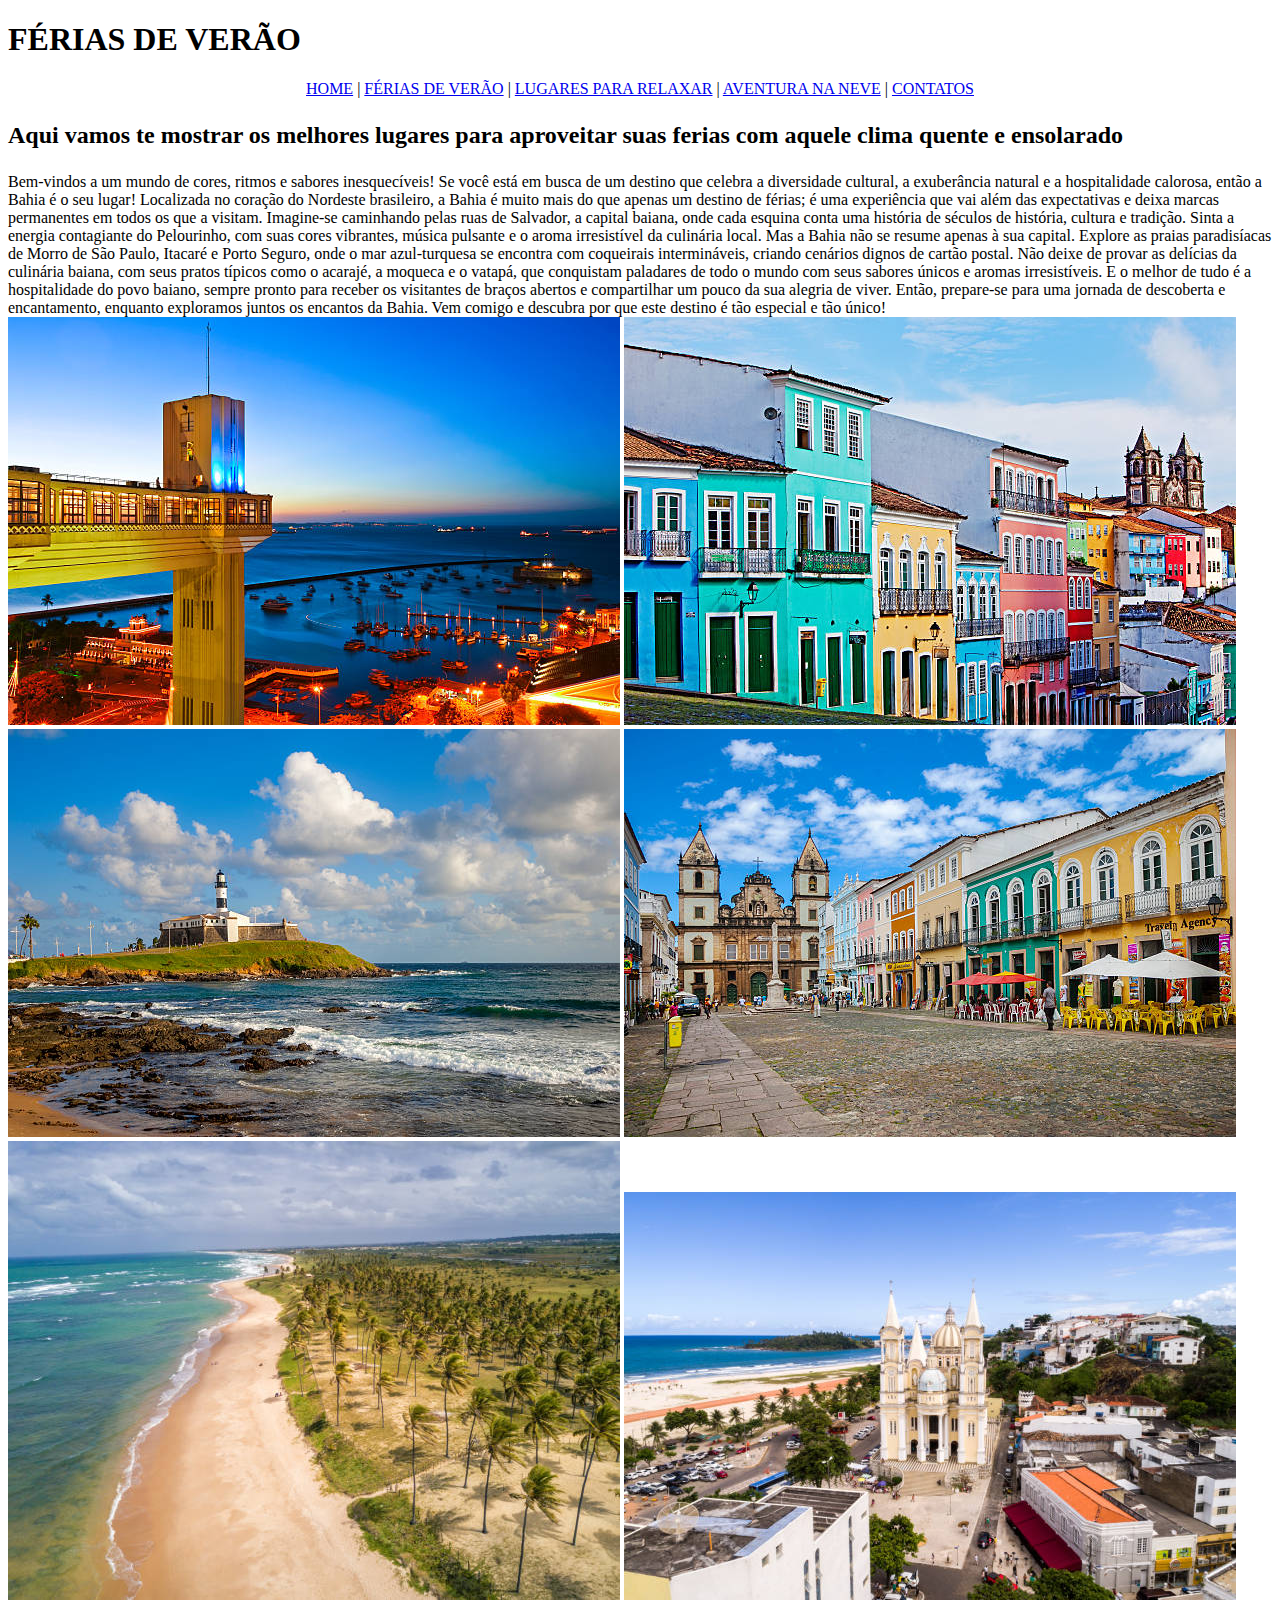
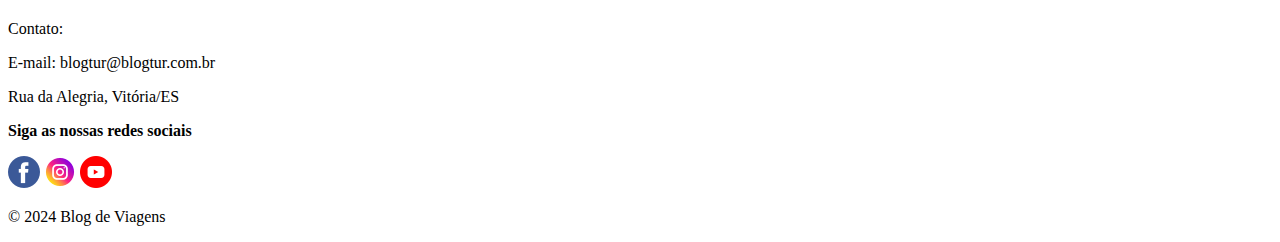
<file: conteudo_1.html>
<!DOCTYPE html>
<html lang="pt-br">

<head>
    <meta charset="UTF-8">
    <meta name="viewport" content="width=device-width, initial-scale=1.0">
    <title>FÉRIAS DE VERÃO</title>
</head>

<body>
    <header>
        <h1>FÉRIAS DE VERÃO</h1>
    </header>

    <nav>
        <center>
            <a href="index.html">HOME</a> |
            <a href="conteudo_1.html">FÉRIAS DE VERÃO</a> |
            <a href="conteudo_2.html">LUGARES PARA RELAXAR</a> |
            <a href="conteudo_3.html">AVENTURA NA NEVE</a> |
            <a href="roteiros.html">CONTATOS</a>
        </center>
    </nav>
    <main>
        <h2>
            <p> Aqui vamos te mostrar os melhores lugares para aproveitar suas ferias com aquele clima quente e
                ensolarado</p>
        </h2>
    </main>
    <div class="texto indicacao">

        Bem-vindos a um mundo de cores, ritmos e sabores inesquecíveis! Se você está em busca de um destino que celebra
        a diversidade cultural, a exuberância natural e a hospitalidade calorosa, então a Bahia é o seu lugar!

        Localizada no coração do Nordeste brasileiro, a Bahia é muito mais do que apenas um destino de férias; é uma
        experiência que vai além das expectativas e deixa marcas permanentes em todos os que a visitam.

        Imagine-se caminhando pelas ruas de Salvador, a capital baiana, onde cada esquina conta uma história de séculos
        de história, cultura e tradição. Sinta a energia contagiante do Pelourinho, com suas cores vibrantes, música
        pulsante e o aroma irresistível da culinária local.

        Mas a Bahia não se resume apenas à sua capital. Explore as praias paradisíacas de Morro de São Paulo, Itacaré e
        Porto Seguro, onde o mar azul-turquesa se encontra com coqueirais intermináveis, criando cenários dignos de
        cartão postal.

        Não deixe de provar as delícias da culinária baiana, com seus pratos típicos como o acarajé, a moqueca e o
        vatapá, que conquistam paladares de todo o mundo com seus sabores únicos e aromas irresistíveis.

        E o melhor de tudo é a hospitalidade do povo baiano, sempre pronto para receber os visitantes de braços abertos
        e compartilhar um pouco da sua alegria de viver.

        Então, prepare-se para uma jornada de descoberta e encantamento, enquanto exploramos juntos os encantos da
        Bahia. Vem comigo e descubra por que este destino é tão especial e tão único!
    </div>
    <div img>
        <img src="img/conteudo 1/gettyimages-111812955-612x612.jpg">
        <img src="img/conteudo 1/gettyimages-135881505-612x612.jpg">
        <img src="img/conteudo 1/gettyimages-478641557-612x612.jpg">
        <img src="img/conteudo 1/gettyimages-478641567-612x612.jpg">
        <img src="img/conteudo 1/gettyimages-852765180-612x612.jpg">
        <img src="img/conteudo 1/gettyimages-923419828-612x612.jpg">
    </div>
</body>
<footer>

    <div class="rodape">
        <div class="rodape">
            <p>Contato:</p>
            <p>E-mail: blogtur@blogtur.com.br</p>
            <p>Rua da Alegria, Vitória/ES</p>
        </div>
    </div>
    <div>
        <p><strong>Siga as nossas redes sociais</strong></p>
        <a href="facebook.html"><img src="img/Home/facebook.png" alt="Facebook Blog"></a>
        <a href="instagram.html"><img src="img/Home/instagram.png" alt="Instagram Blog"></a>
        <a href="youtube.html"><img src="img/Home/youtube.png" alt="Youtube Blog"></a>
    </div>
    <p>&copy; 2024 Blog de Viagens</p>
</footer>

</html>
</file>
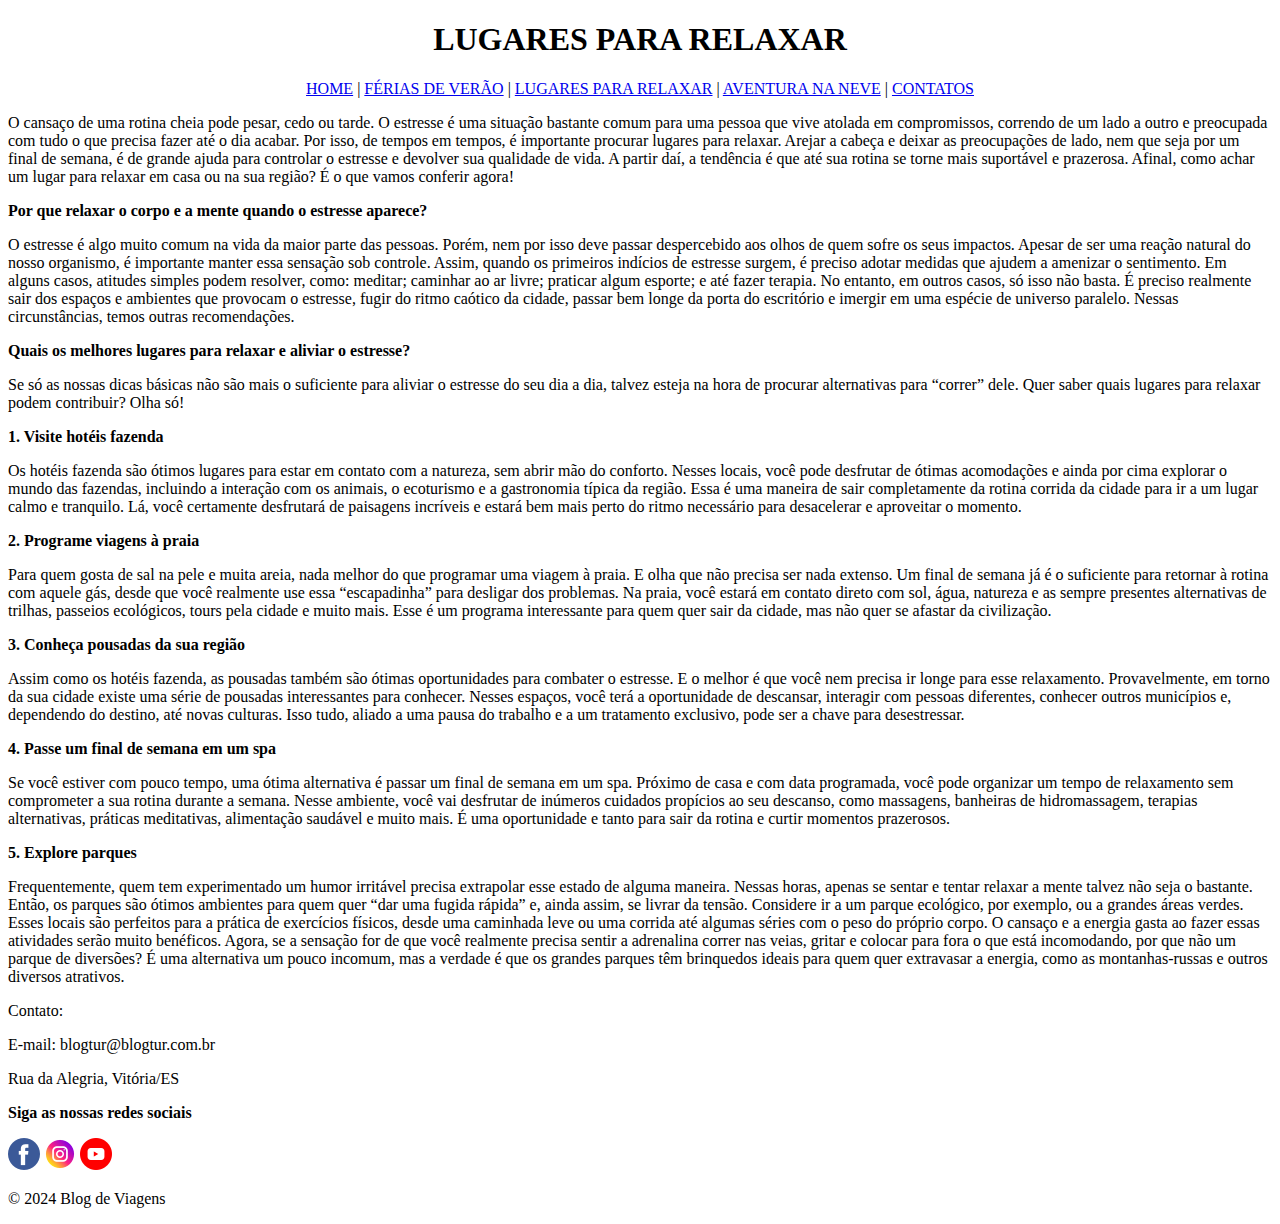
<file: conteudo_2.html>
<!DOCTYPE html>
<html lang="pt-br">

<head>
    <meta charset="UTF-8">
    <meta name="viewport" content="width=device-width, initial-scale=1.0">
    <title>LUGARES PARA RELAXAR</title>
</head>

<body>
    <header>
        <center>
            <h1>LUGARES PARA RELAXAR</h1>
        </center>
    </header>
    <nav>
        <center>
            <a href="index.html">HOME</a> |
            <a href="conteudo_1.html">FÉRIAS DE VERÃO</a> |
            <a href="conteudo_2.html">LUGARES PARA RELAXAR</a> |
            <a href="conteudo_3.html">AVENTURA NA NEVE</a> |
            <a href="roteiros.html">CONTATOS</a>
        </center>
    </nav>
    <div class="texto">
        <p>O cansaço de uma rotina cheia pode pesar, cedo ou tarde. O estresse é uma situação bastante comum para uma
            pessoa que vive atolada em compromissos, correndo de um lado a outro e preocupada com tudo o que precisa
            fazer
            até o dia acabar. Por isso, de tempos em tempos, é importante procurar lugares para relaxar.

            Arejar a cabeça e deixar as preocupações de lado, nem que seja por um final de semana, é de grande ajuda
            para
            controlar o estresse e devolver sua qualidade de vida. A partir daí, a tendência é que até sua rotina se
            torne
            mais suportável e prazerosa.

            Afinal, como achar um lugar para relaxar em casa ou na sua região? É o que vamos conferir agora!</p>

        <p><strong>Por que relaxar o corpo e a mente quando o estresse aparece?</strong></p>
            <p>O estresse é algo muito comum na vida da maior parte das pessoas. Porém, nem por isso deve passar
            despercebido
            aos olhos de quem sofre os seus impactos. Apesar de ser uma reação natural do nosso organismo, é importante
            manter essa sensação sob controle.

            Assim, quando os primeiros indícios de estresse surgem, é preciso adotar medidas que ajudem a amenizar o
            sentimento. Em alguns casos, atitudes simples podem resolver, como:

            meditar;
            caminhar ao ar livre;
            praticar algum esporte;
            e até fazer terapia.
            No entanto, em outros casos, só isso não basta. É preciso realmente sair dos espaços e ambientes que
            provocam o
            estresse, fugir do ritmo caótico da cidade, passar bem longe da porta do escritório e imergir em uma espécie
            de
            universo paralelo. Nessas circunstâncias, temos outras recomendações.</p>

        <p><strong>Quais os melhores lugares para relaxar e aliviar o estresse?</strong></p>
            Se só as nossas dicas básicas não são mais o suficiente para aliviar o estresse do seu dia a dia, talvez
            esteja
            na hora de procurar alternativas para “correr” dele. Quer saber quais lugares para relaxar podem contribuir?
            Olha só!</p>

        <p><strong>1. Visite hotéis fazenda</strong></p>
            <p>Os hotéis fazenda são ótimos lugares para estar em contato com a natureza, sem abrir mão do conforto. Nesses
            locais, você pode desfrutar de ótimas acomodações e ainda por cima explorar o mundo das fazendas, incluindo
            a
            interação com os animais, o ecoturismo e a gastronomia típica da região.

            Essa é uma maneira de sair completamente da rotina corrida da cidade para ir a um lugar calmo e tranquilo.
            Lá,
            você certamente desfrutará de paisagens incríveis e estará bem mais perto do ritmo necessário para
            desacelerar e
            aproveitar o momento.
        </p>
        <p><strong>2. Programe viagens à praia</strong></p> 
       <p>Para quem gosta de sal na pele e muita areia, nada melhor do que programar uma viagem à praia. E olha que não
        precisa ser nada extenso. Um final de semana já é o suficiente para retornar à rotina com aquele gás, desde que
        você realmente use essa “escapadinha” para desligar dos problemas.

        Na praia, você estará em contato direto com sol, água, natureza e as sempre presentes alternativas de trilhas,
        passeios ecológicos, tours pela cidade e muito mais. Esse é um programa interessante para quem quer sair da
        cidade, mas não quer se afastar da civilização.</p>

        <p><strong>3. Conheça pousadas da sua região</strong></p>
        <p>
        Assim como os hotéis fazenda, as pousadas também são ótimas oportunidades para combater o estresse. E o melhor é
        que você nem precisa ir longe para esse relaxamento. Provavelmente, em torno da sua cidade existe uma série de
        pousadas interessantes para conhecer.

        Nesses espaços, você terá a oportunidade de descansar, interagir com pessoas diferentes, conhecer outros
        municípios e, dependendo do destino, até novas culturas. Isso tudo, aliado a uma pausa do trabalho e a um
        tratamento exclusivo, pode ser a chave para desestressar.</p>

        <p><strong>4. Passe um final de semana em um spa</strong></p>
        <p>
        Se você estiver com pouco tempo, uma ótima alternativa é passar um final de semana em um spa. Próximo de casa e
        com data programada, você pode organizar um tempo de relaxamento sem comprometer a sua rotina durante a semana.

        Nesse ambiente, você vai desfrutar de inúmeros cuidados propícios ao seu descanso, como massagens, banheiras de
        hidromassagem, terapias alternativas, práticas meditativas, alimentação saudável e muito mais. É uma
        oportunidade e tanto para sair da rotina e curtir momentos prazerosos.</p>

        <p><strong>5. Explore parques</strong></p>
        <p>Frequentemente, quem tem experimentado um humor irritável precisa extrapolar esse estado de alguma maneira.
        Nessas horas, apenas se sentar e tentar relaxar a mente talvez não seja o bastante. Então, os parques são ótimos
        ambientes para quem quer “dar uma fugida rápida” e, ainda assim, se livrar da tensão.

        Considere ir a um parque ecológico, por exemplo, ou a grandes áreas verdes. Esses locais são perfeitos para a
        prática de exercícios físicos, desde uma caminhada leve ou uma corrida até algumas séries com o peso do próprio
        corpo. O cansaço e a energia gasta ao fazer essas atividades serão muito benéficos.

        Agora, se a sensação for de que você realmente precisa sentir a adrenalina correr nas veias, gritar e colocar
        para fora o que está incomodando, por que não um parque de diversões?

        É uma alternativa um pouco incomum, mas a verdade é que os grandes parques têm brinquedos ideais para quem quer
        extravasar a energia, como as montanhas-russas e outros diversos atrativos.</p>
    </div>
</body>
<footer>

    <div class="rodape">
        <div class="rodape">
            <p>Contato:</p>
            <p>E-mail: blogtur@blogtur.com.br</p>
            <p>Rua da Alegria, Vitória/ES</p>
        </div>
    </div>
    <div>
        <p><strong>Siga as nossas redes sociais</strong></p>
        <a href="facebook.html"><img src="img/Home/facebook.png" alt="Facebook Blog"></a>
        <a href="instagram.html"><img src="img/Home/instagram.png" alt="Instagram Blog"></a>
        <a href="youtube.html"><img src="img/Home/youtube.png" alt="Youtube Blog"></a>
    </div>
    <p>&copy; 2024 Blog de Viagens</p>


</footer>

</html>
</file>
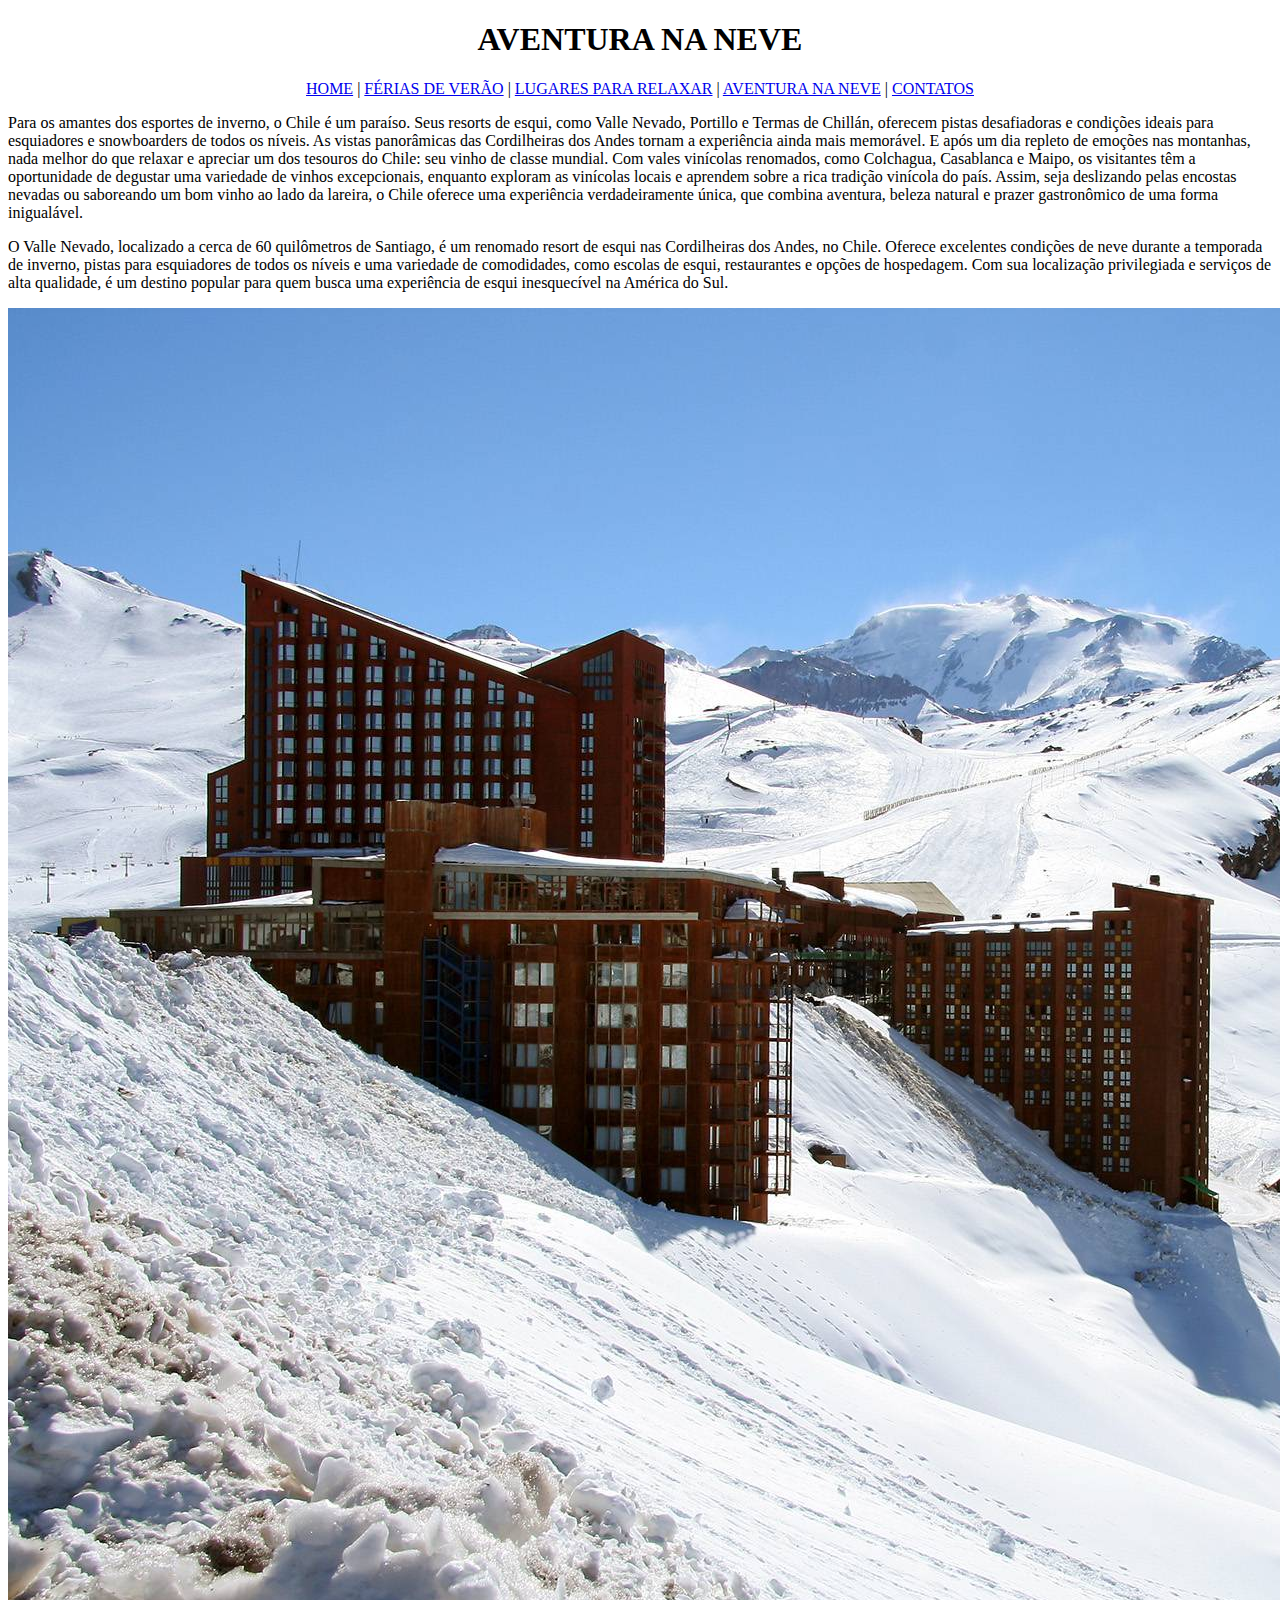
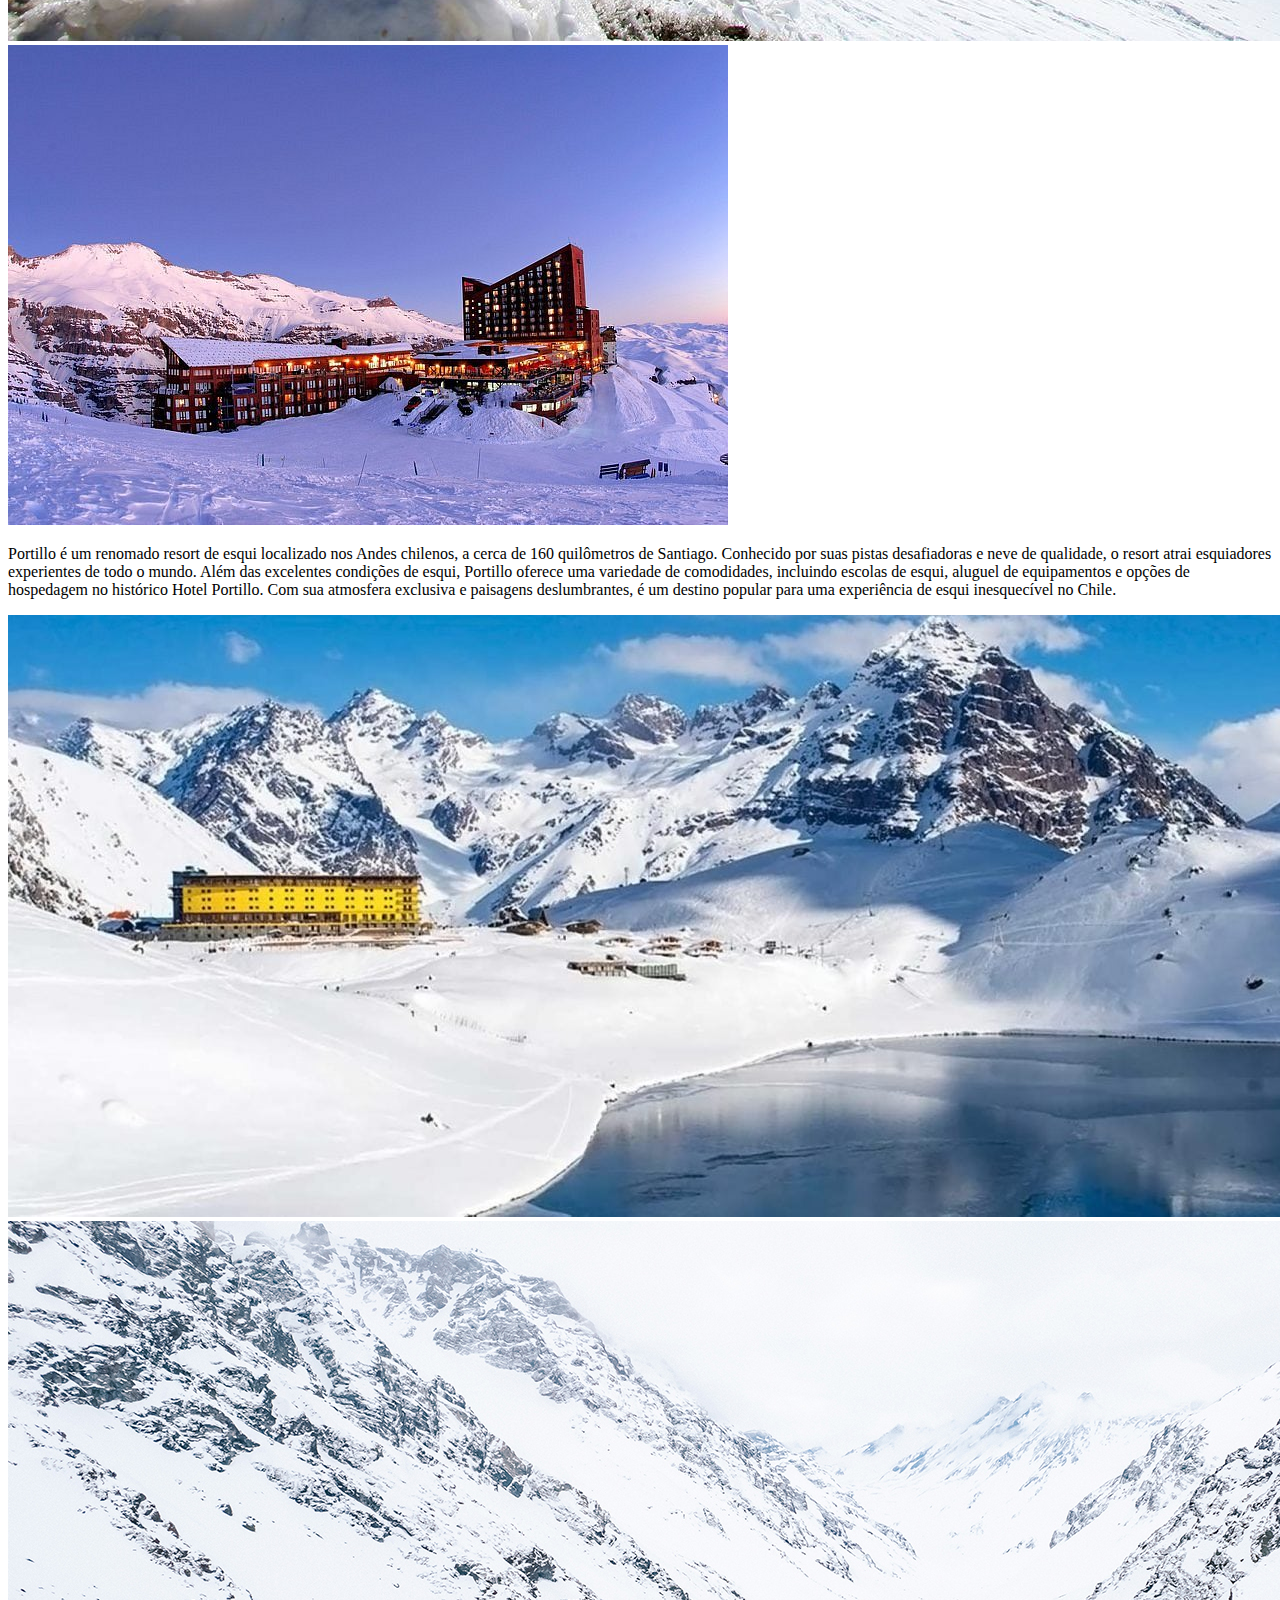
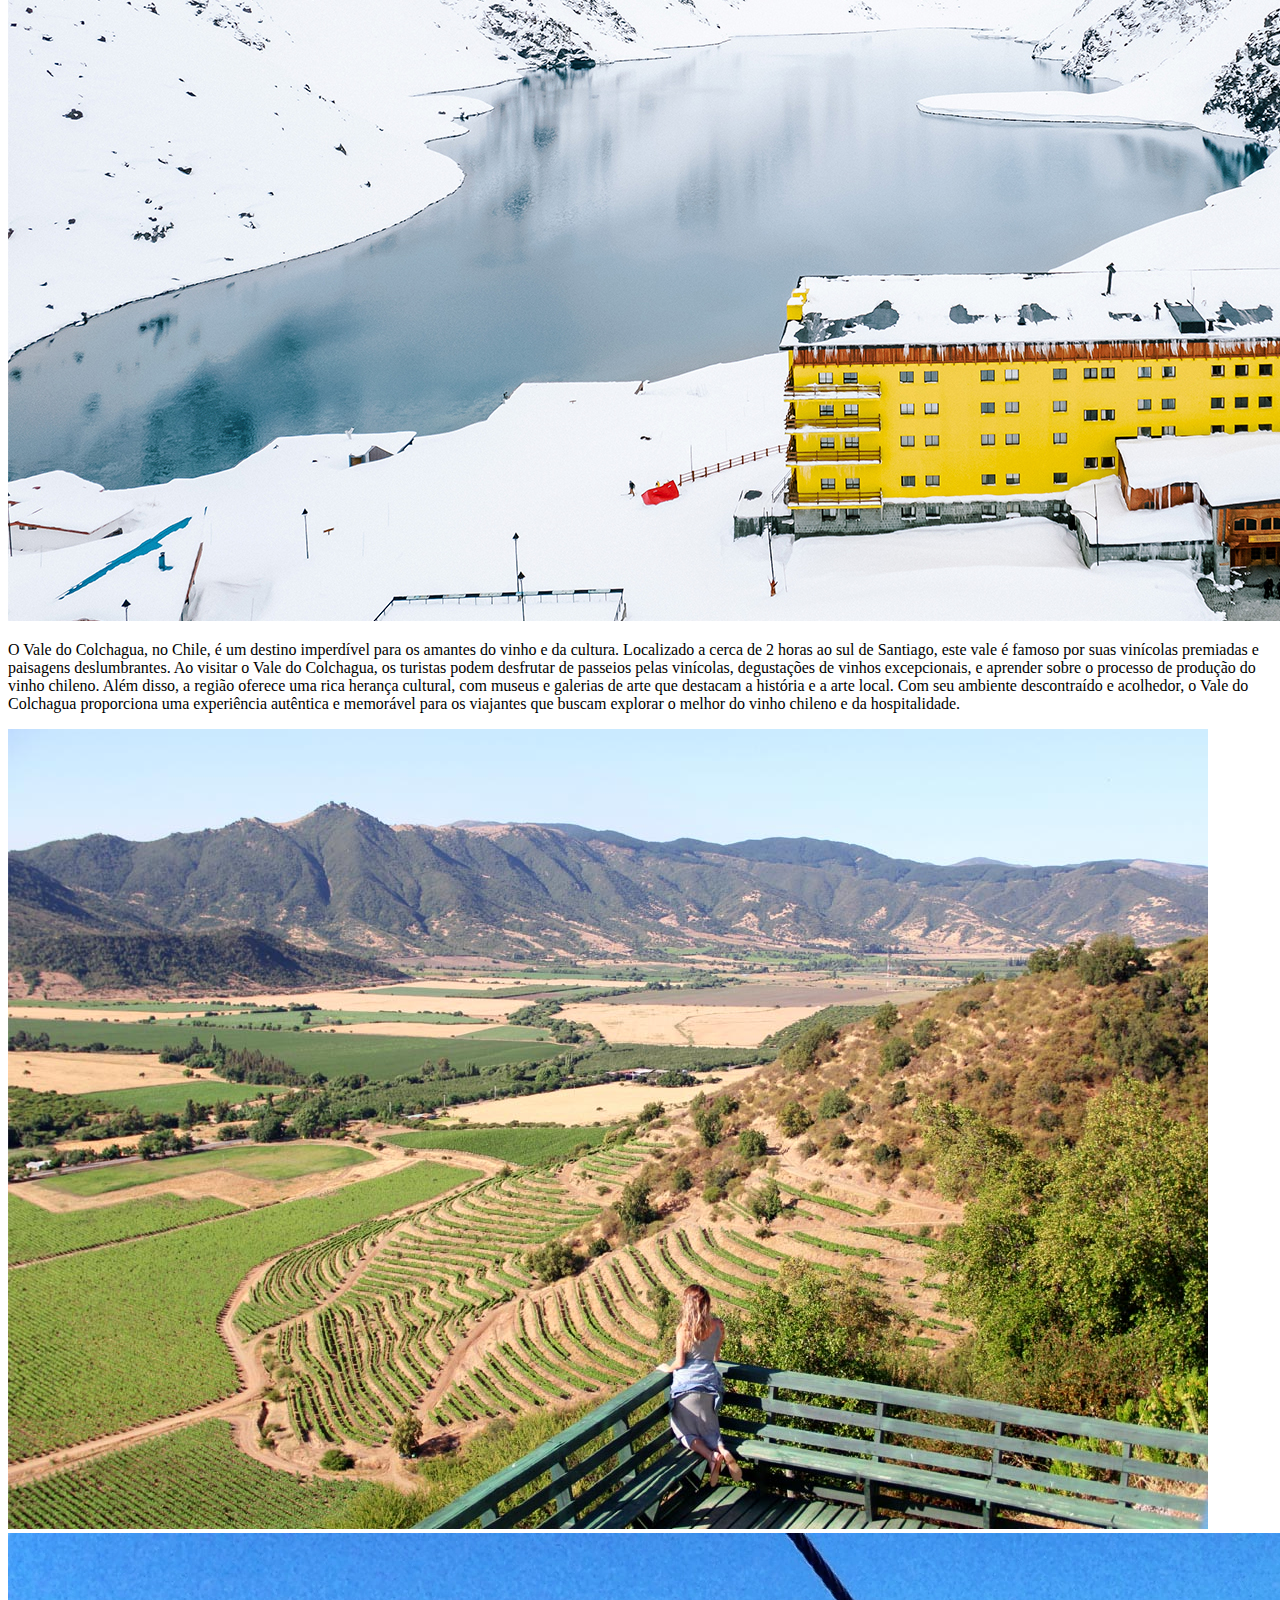
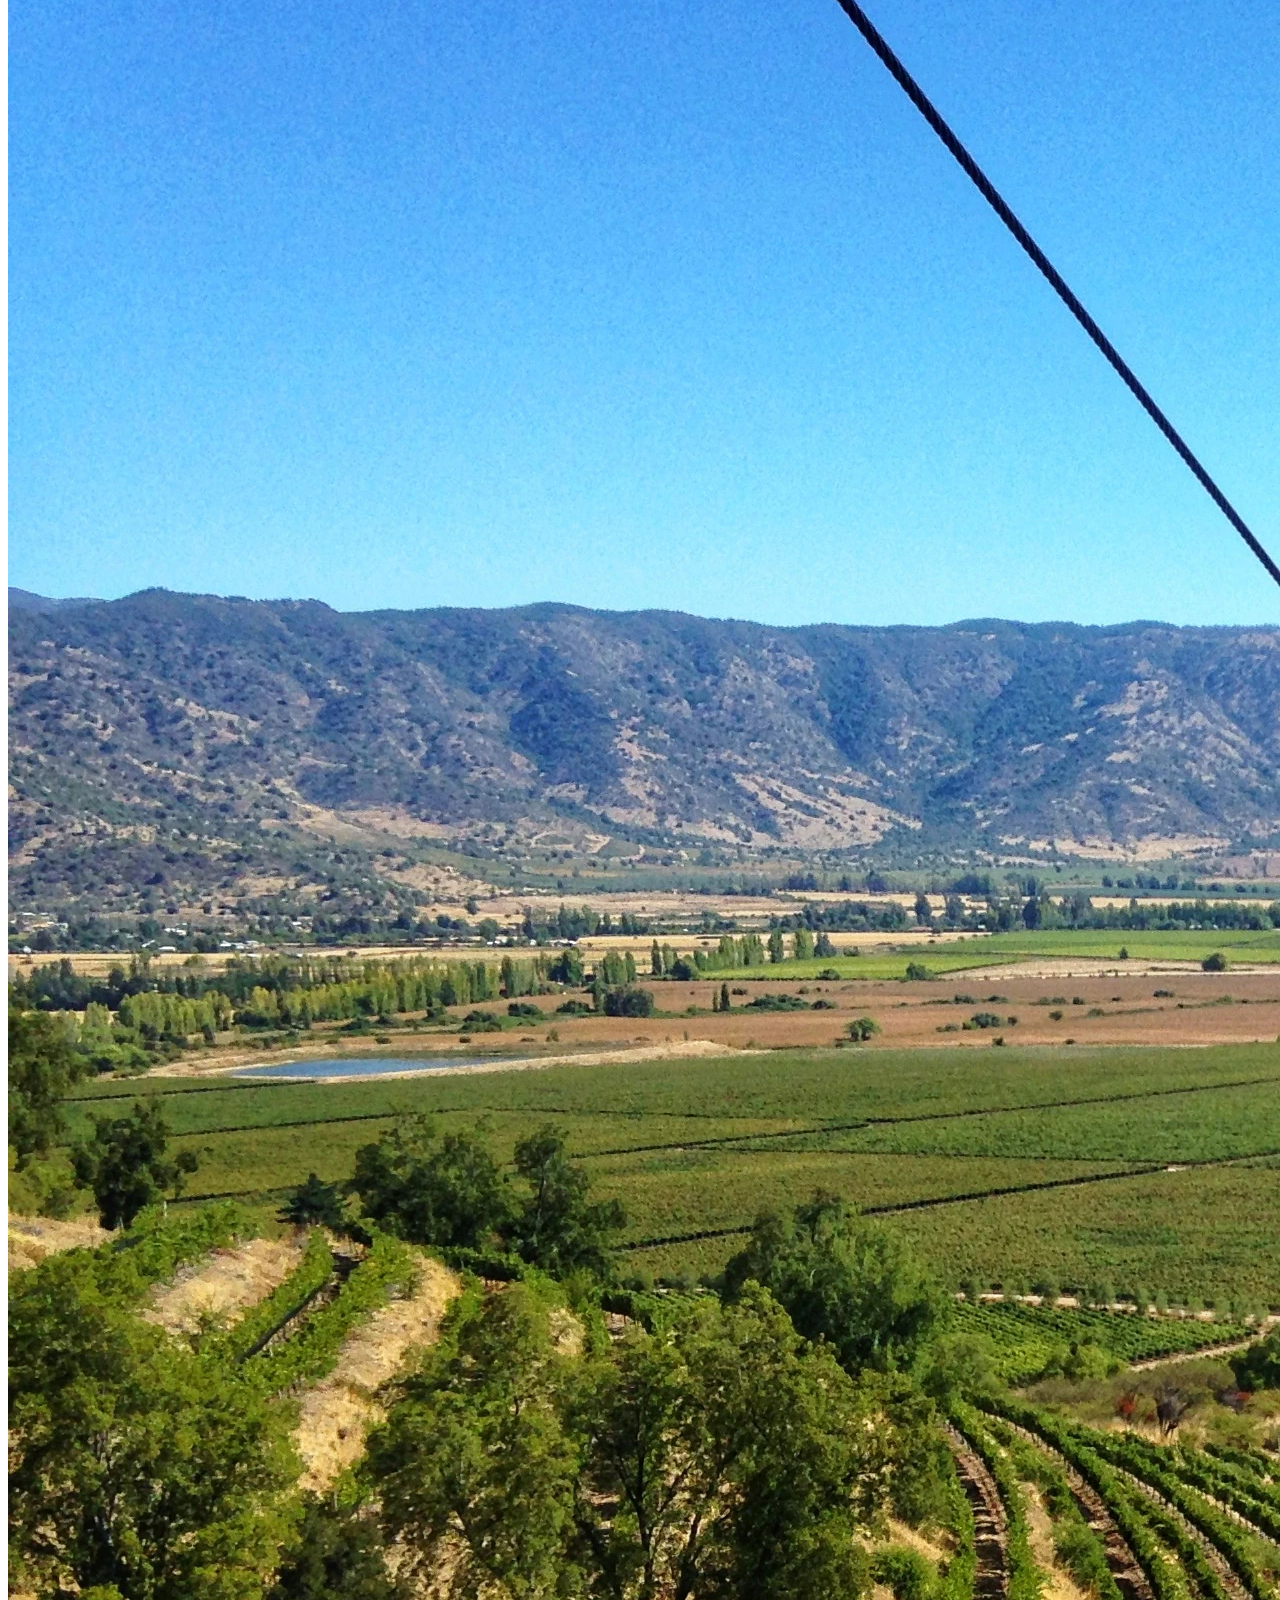
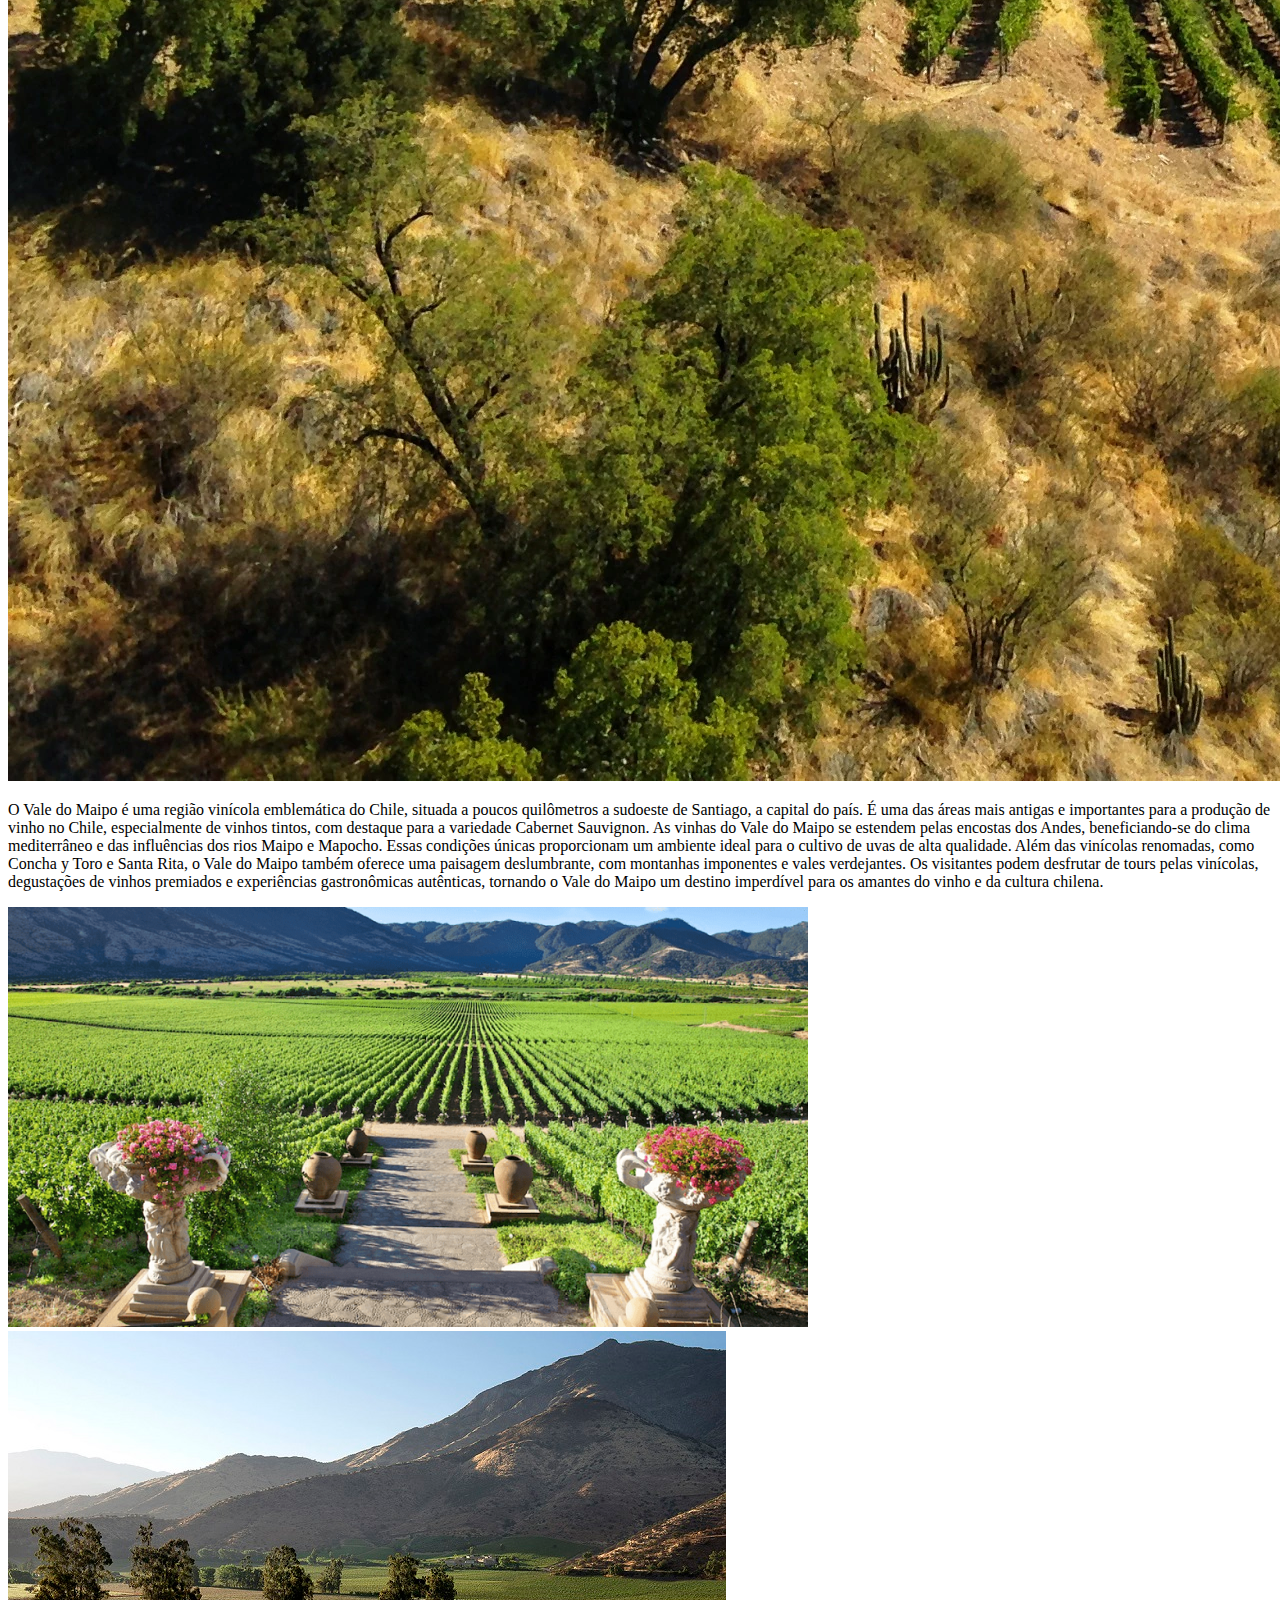
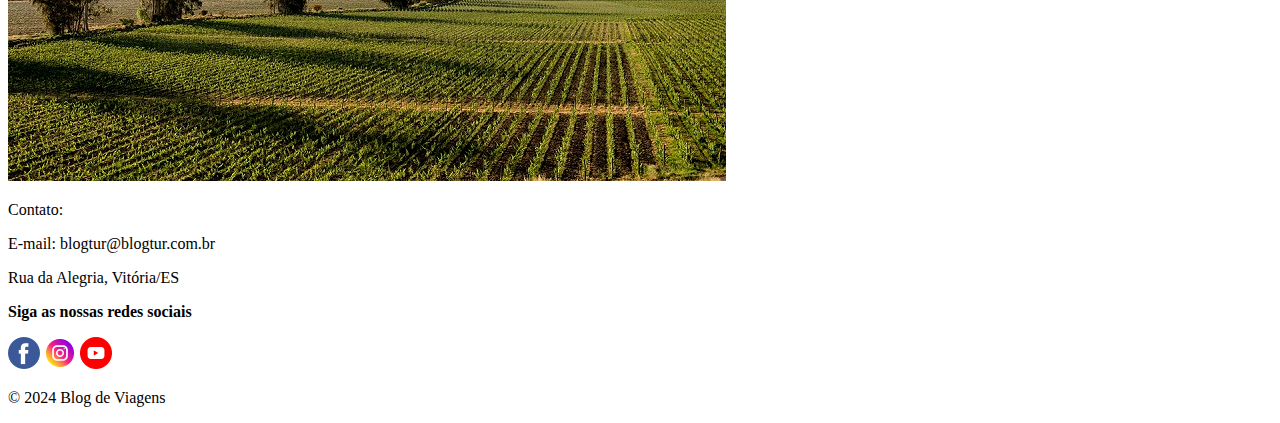
<file: conteudo_3.html>
<!DOCTYPE html>
<html lang="en">

<head>
    <meta charset="UTF-8">
    <meta name="viewport" content="width=device-width, initial-scale=1.0">
    <title>AVENTURA NA NEVE</title>
</head>

<body>
    <header>
        <center>
            <h1>AVENTURA NA NEVE</h1>
        </center>
    </header>
    <nav>
        <center>
            <a href="index.html">HOME</a> |
            <a href="conteudo_1.html">FÉRIAS DE VERÃO</a> |
            <a href="conteudo_2.html">LUGARES PARA RELAXAR</a> |
            <a href="conteudo_3.html">AVENTURA NA NEVE</a> |
            <a href="roteiros.html">CONTATOS</a>
        </center>
    </nav>
    <div class="texto">
        <p>Para os amantes dos esportes de inverno, o Chile é um paraíso. Seus resorts de esqui, como Valle Nevado,
            Portillo e Termas de Chillán, oferecem pistas desafiadoras e condições ideais para esquiadores e
            snowboarders de
            todos os níveis. As vistas panorâmicas das Cordilheiras dos Andes tornam a experiência ainda mais memorável.

            E após um dia repleto de emoções nas montanhas, nada melhor do que relaxar e apreciar um dos tesouros do
            Chile:
            seu vinho de classe mundial. Com vales vinícolas renomados, como Colchagua, Casablanca e Maipo, os
            visitantes
            têm a oportunidade de degustar uma variedade de vinhos excepcionais, enquanto exploram as vinícolas locais e
            aprendem sobre a rica tradição vinícola do país.

            Assim, seja deslizando pelas encostas nevadas ou saboreando um bom vinho ao lado da lareira, o Chile oferece
            uma
            experiência verdadeiramente única, que combina aventura, beleza natural e prazer gastronômico de uma forma
            inigualável.</p>
    </div>
    <div class="esqui">
        <p>O Valle Nevado, localizado a cerca de 60 quilômetros de Santiago, é um renomado resort de esqui nas
            Cordilheiras dos Andes, no Chile. Oferece excelentes condições de neve durante a temporada de inverno,
            pistas para esquiadores de todos os níveis e uma variedade de comodidades, como escolas de esqui,
            restaurantes e opções de hospedagem. Com sua localização privilegiada e serviços de alta qualidade, é um
            destino popular para quem busca uma experiência de esqui inesquecível na América do Sul.</p>
        <img src="img/conteudo 3/vale nevado.jpg"><img src="img/conteudo 3/caption.jpg">
        <p>Portillo é um renomado resort de esqui localizado nos Andes chilenos, a cerca de 160 quilômetros de Santiago.
            Conhecido por suas pistas desafiadoras e neve de qualidade, o resort atrai esquiadores experientes de todo o
            mundo. Além das excelentes condições de esqui, Portillo oferece uma variedade de comodidades, incluindo
            escolas de esqui, aluguel de equipamentos e opções de hospedagem no histórico Hotel Portillo. Com sua
            atmosfera exclusiva e paisagens deslumbrantes, é um destino popular para uma experiência de esqui
            inesquecível no Chile.</p>
        <img src="img/conteudo 3/Portillo-CAPA.jpg"><img
            src="img/conteudo 3/All-Inclusive-Resort-Hotel-Ski-Portillo.jpg">
        <p>O Vale do Colchagua, no Chile, é um destino imperdível para os amantes do vinho e da cultura. Localizado a
            cerca de 2 horas ao sul de Santiago, este vale é famoso por suas vinícolas premiadas e paisagens
            deslumbrantes. Ao visitar o Vale do Colchagua, os turistas podem desfrutar de passeios pelas vinícolas,
            degustações de vinhos excepcionais, e aprender sobre o processo de produção do vinho chileno. Além disso, a
            região oferece uma rica herança cultural, com museus e galerias de arte que destacam a história e a arte
            local. Com seu ambiente descontraído e acolhedor, o Vale do Colchagua proporciona uma experiência autêntica
            e memorável para os viajantes que buscam explorar o melhor do vinho chileno e da hospitalidade.</p>
        <img src="img/conteudo 3/vina-santa-cruz-colchagua-3.jpg"><img src="img/conteudo 3/colchagua.webp">
        <p> O Vale do Maipo é uma região vinícola emblemática do Chile, situada a poucos quilômetros a sudoeste de
            Santiago, a capital do país. É uma das áreas mais antigas e importantes para a produção de vinho no Chile,
            especialmente de vinhos tintos, com destaque para a variedade Cabernet Sauvignon.
            As vinhas do Vale do Maipo se estendem pelas encostas dos Andes, beneficiando-se do clima mediterrâneo e das
            influências dos rios Maipo e Mapocho. Essas condições únicas proporcionam um ambiente ideal para o cultivo
            de uvas de alta qualidade.
            Além das vinícolas renomadas, como Concha y Toro e Santa Rita, o Vale do Maipo também oferece uma paisagem
            deslumbrante, com montanhas imponentes e vales verdejantes. Os visitantes podem desfrutar de tours pelas
            vinícolas, degustações de vinhos premiados e experiências gastronômicas autênticas, tornando o Vale do Maipo
            um destino imperdível para os amantes do vinho e da cultura chilena.</p>
        <img src="img/conteudo 3/rota-dos-vinhos-chile.png"><img src="img/conteudo 3/valle-del-maipo.jpg">
    </div>
</body>
<footer>

    <div class="rodape">
        <div class="rodape">
            <p>Contato:</p>
            <p>E-mail: blogtur@blogtur.com.br</p>
            <p>Rua da Alegria, Vitória/ES</p>
        </div>
    </div>
    <div>
        <p><strong>Siga as nossas redes sociais</strong></p>
        <a href="facebook.html"><img src="img/Home/facebook.png" alt="Facebook Blog"></a>
        <a href="instagram.html"><img src="img/Home/instagram.png" alt="Instagram Blog"></a>
        <a href="youtube.html"><img src="img/Home/youtube.png" alt="Youtube Blog"></a>
    </div>
    <p>&copy; 2024 Blog de Viagens</p>
</footer>

</html>
</file>
